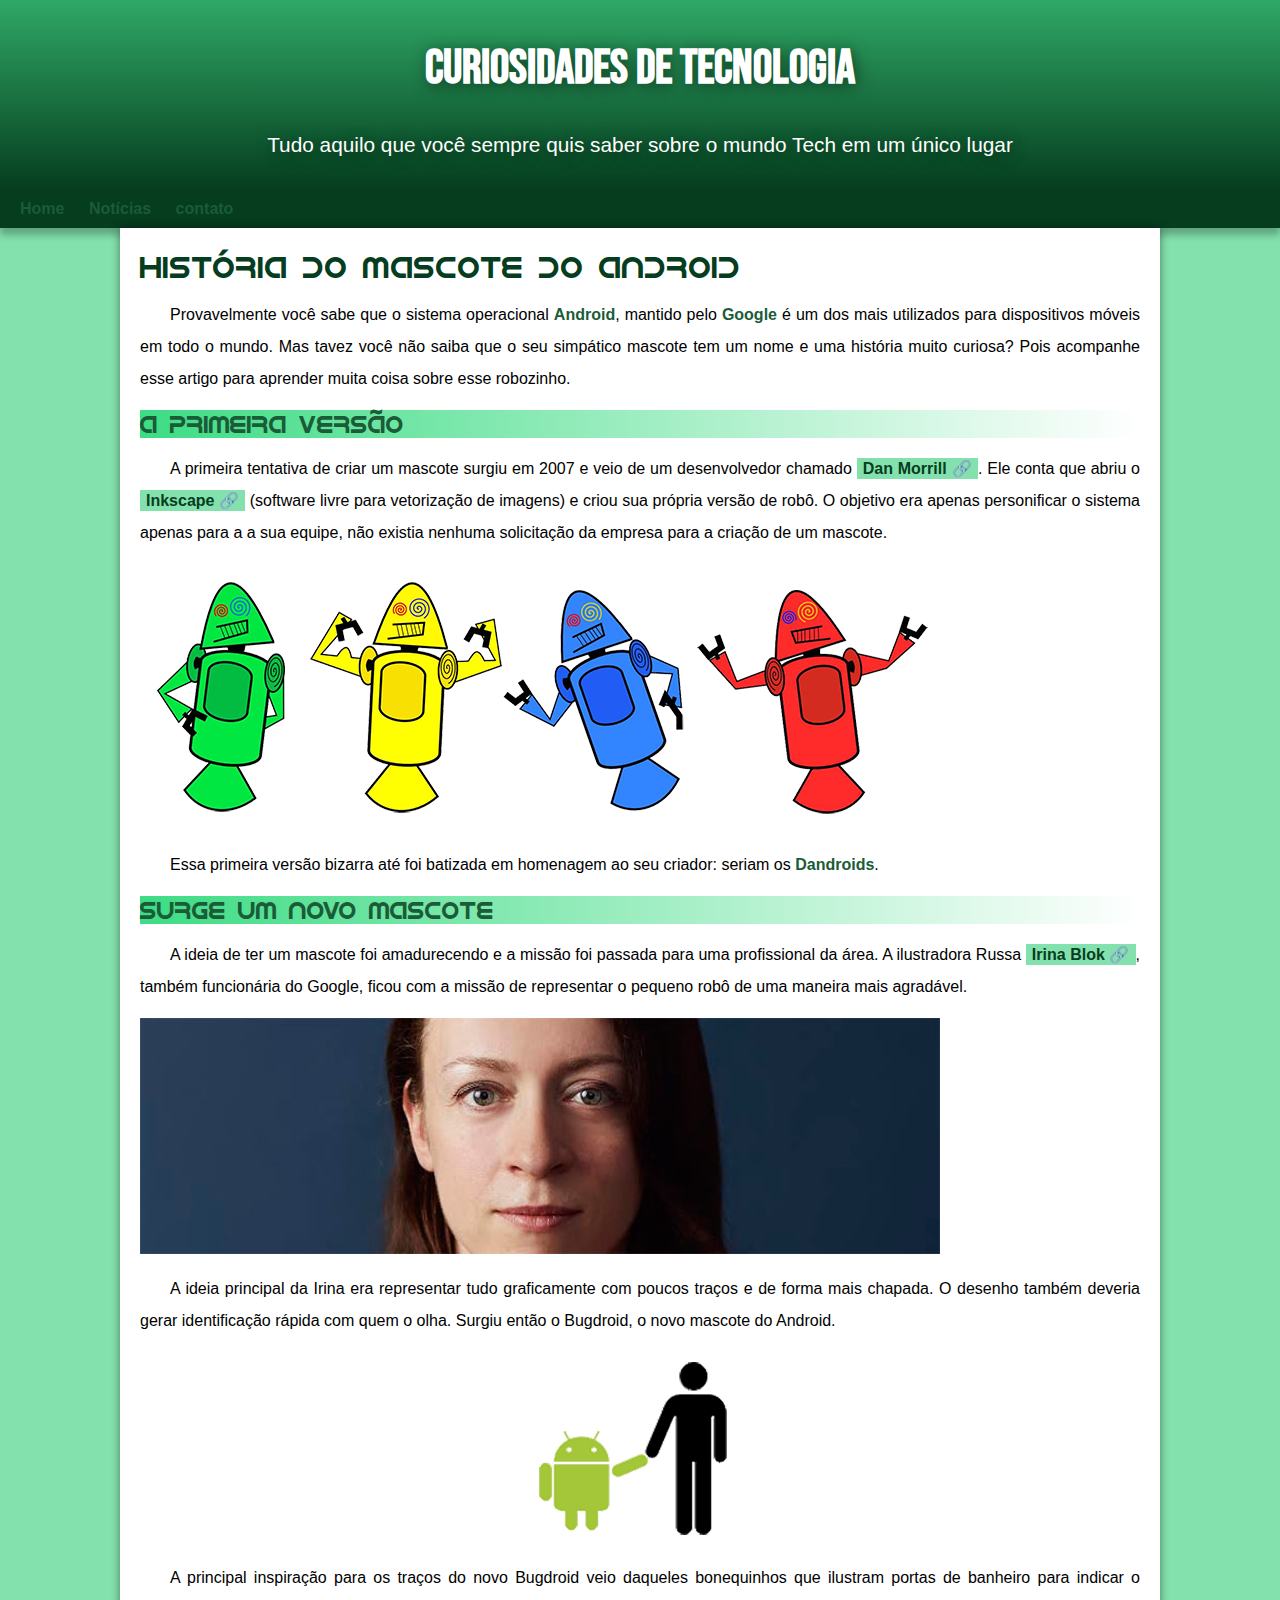
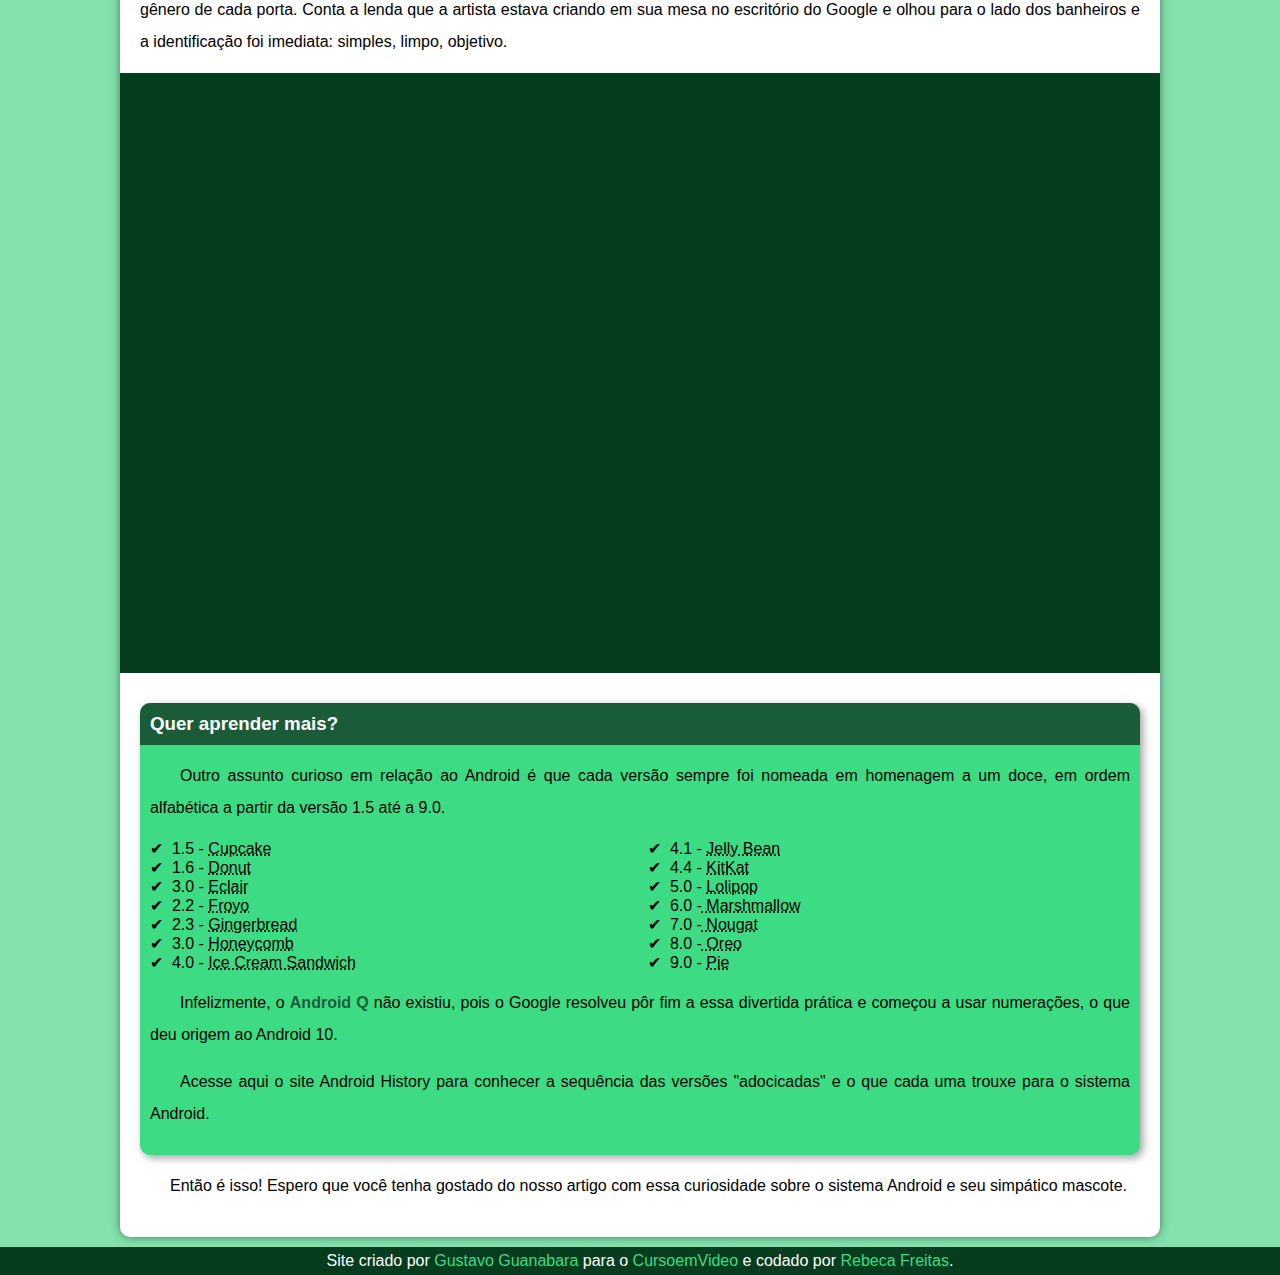
<file: index.html>
<!DOCTYPE html>
<html lang="pt-br">

<head>
    <meta charset="UTF-8">
    <meta http-equiv="X-UA-Compatible" content="IE=edge">
    <meta name="viewport" content="width=device-width, initial-scale=1.0">
    <title>Como surgiu o mascote Android?</title>
    <link rel="shortcut icon" href="imagens/favicon.ico" type="image/x-icon">
    <link rel="stylesheet" href="style/style.css">
</head>

<body>
     <header>
        <h1>CURIOSIDADES DE TECNOLOGIA</h1>
        <p>Tudo aquilo que você sempre quis saber sobre o mundo Tech em um único lugar</p>
     </header>
      
     <nav>
        <a href="#">Home</a>
        <a href="#">Notícias</a>
        <a href="#">contato </a>
      </nav>

    <main>
         <h1>História do Mascote do Android</h1>

         <p>
         Provavelmente você sabe que o sistema operacional <strong>Android</strong>, mantido pelo <strong>Google</strong> é um dos mais utilizados para dispositivos móveis em todo o mundo. Mas tavez você não saiba que o seu simpático mascote tem um nome e uma história muito curiosa? Pois acompanhe esse artigo para aprender muita coisa sobre esse robozinho.</p>

         <h2>A primeira versão</h2>

         <p>
         A primeira tentativa de criar um mascote surgiu em 2007 e veio de um desenvolvedor chamado <a href="https://androidcommunity.com/dan-morrill-shows-us-the-android-mascot-that-almost-was-20130103/ " target="_blank" rel="external"  class="externo">Dan Morrill</a>. Ele conta que abriu o <a href="https://inkscape.org/pt-br/" target="_blank" rel="external" class="externo" >Inkscape</a> (software livre para vetorização de imagens) e criou sua própria versão de robô. O objetivo era apenas personificar o sistema apenas para a a sua equipe, não existia nenhuma solicitação da empresa para a criação de um mascote. </p>



         <picture id="dandroids">
            <source media="(max-width:800px )" srcset=" imagens/dan-droids-pq.png" type="image/png" alt=" dan droids imagem pequena">
            <img 
            src="imagens/dan-droids.png" alt="dan droids imagem">        
         </picture>

         <p>
         Essa primeira versão bizarra até foi batizada em homenagem ao seu criador: seriam os <strong>Dandroids</strong>.
         </p>


         <h2>Surge um novo mascote</h2>

         <p>
         A ideia de ter um mascote foi amadurecendo e a missão foi passada para uma profissional da área. A ilustradora Russa <a href="https://www.irinablok.com/android" target="_blank" rel="external" class="externo" >Irina Blok</a>, também funcionária do Google, ficou com a missão de representar o pequeno robô de uma maneira mais agradável.</p>

         <picture id="irina">
            <source media="(max-width:800px)" srcset="imagens/irina-blok-pq.jpg" type="image/jpg">
            <img src="imagens/irina-blok.jpg" alt="irina block imagem">
         </picture>

         <p>
         A ideia principal da Irina era representar tudo graficamente com poucos traços e de forma mais chapada. O desenho também deveria gerar identificação rápida com quem o olha. Surgiu então o Bugdroid, o novo mascote do Android.</p>

            <img src="imagens/bugdroid.png" class="pequena"  alt="bugdroid imagem">

         <p>A principal inspiração para os traços do novo Bugdroid veio daqueles bonequinhos que ilustram portas de banheiro para indicar o gênero de cada porta. Conta a lenda que a artista estava criando em sua mesa no escritório do Google e olhou para o lado dos banheiros e a identificação foi imediata: simples, limpo, objetivo.</p>



         <div class="video">
         <iframe width="560" height="315" src="https://www.youtube.com/embed/62JB64aQC9A" title="YouTube video player" frameborder="0" allow="accelerometer; autoplay; clipboard-write; encrypted-media; gyroscope; picture-in-picture" allowfullscreen></iframe>
       </div>


      <aside>
      <h3>Quer aprender mais? </h3>

         <p>
         Outro assunto curioso em relação ao Android é que cada versão sempre foi nomeada em homenagem a um doce, em ordem alfabética a partir da versão 1.5 até a 9.0.</p>
         
         <ul>
            <li>1.5 - <abbr title="Bolo de pote">Cupcake</abbr></li>
            <li>1.6 - <abbr title="Rosquinha">Donut</abbr></li>
            <li>3.0 - <abbr title="bomba">Eclair</abbr></li>
            <li>2.2 - <abbr title="Iogurte congelado">Froyo</abbr></li>
            <li>2.3 - <abbr title="Biscoito de Genginbre">Gingerbread</abbr></li>
            <li>3.0 - <abbr title="Favo de Mel"> Honeycomb</abbr></li>
            <li>4.0 - <abbr title="Sanduiche de sorvete">Ice Cream Sandwich</abbr></li>
            <li>4.1 - <abbr title="Jujuba">Jelly Bean</abbr></li>
            <li>4.4 - <abbr title="KitKat">KitKat</abbr></li>
            <li>5.0 - <abbr title="Pirulito">Lolipop</abbr></li>
            <li>6.0 -<abbr title="Marshmallow"> Marshmallow</abbr></li>
            <li>7.0 -<abbr title="Torrone"> Nougat</abbr></li>
            <li>8.0 -<abbr title="Oreo"> Oreo</abbr></li>
            <li>9.0 - <abbr title="Torta">Pie</abbr></li>
         </ul>

         <p>
         Infelizmente, o <strong>Android Q</strong> não existiu, pois o Google resolveu pôr fim a essa divertida prática e começou a usar numerações, o que deu origem ao Android 10.</p>

         <p>
         Acesse aqui o site Android History para conhecer a sequência das versões "adocicadas" e o que cada uma trouxe para o sistema Android.
         </p>
   </aside>


   <p>
      Então é isso! Espero que você tenha gostado do nosso artigo com essa curiosidade sobre o sistema Android e seu simpático mascote.</p>


    </main>

    <footer>
        <p> Site criado por<a href="https://gustavoguanabara.github.io/" target="_blank" rel="external"> Gustavo Guanabara</a> para o<a href="https://www.cursoemvideo.com/" target="_blank" rel="external"> CursoemVideo </a> e codado por <a href="#">Rebeca Freitas</a>.</p>
    </footer>

</body>
</html>
</file>
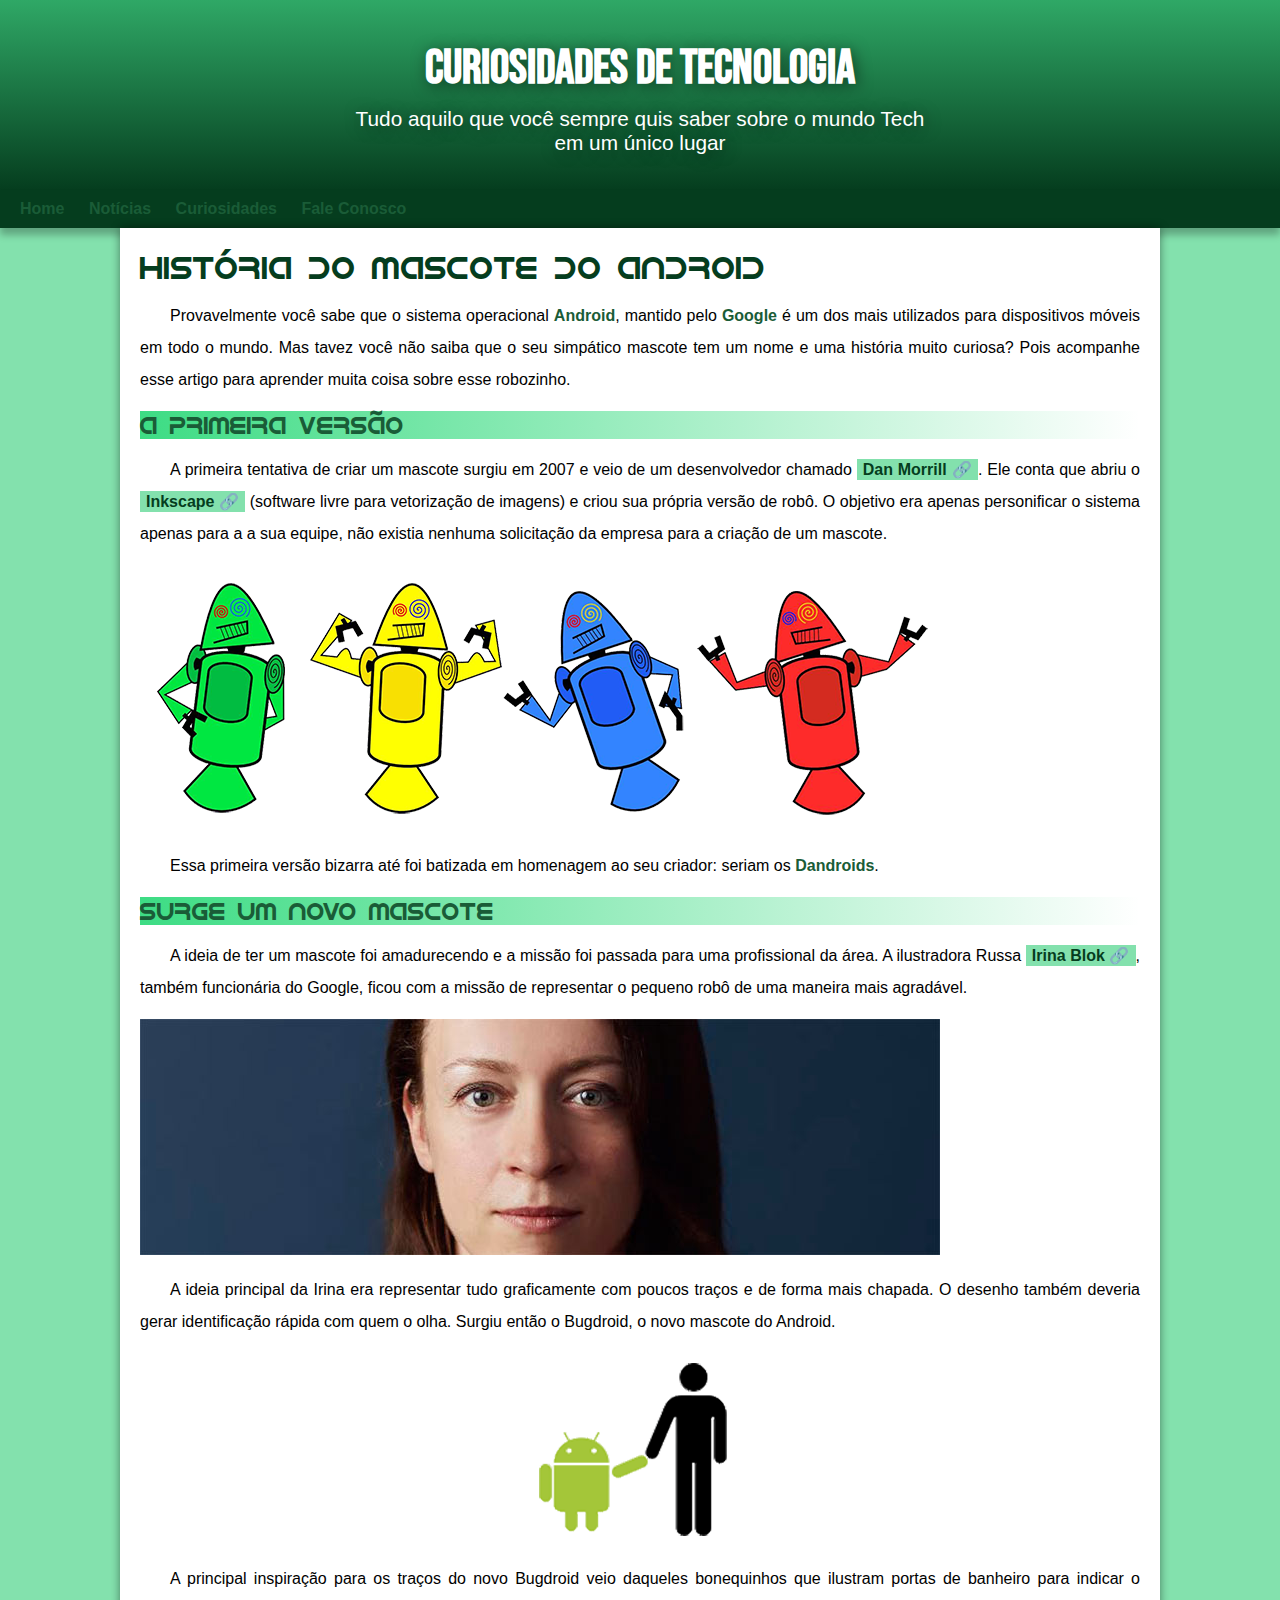
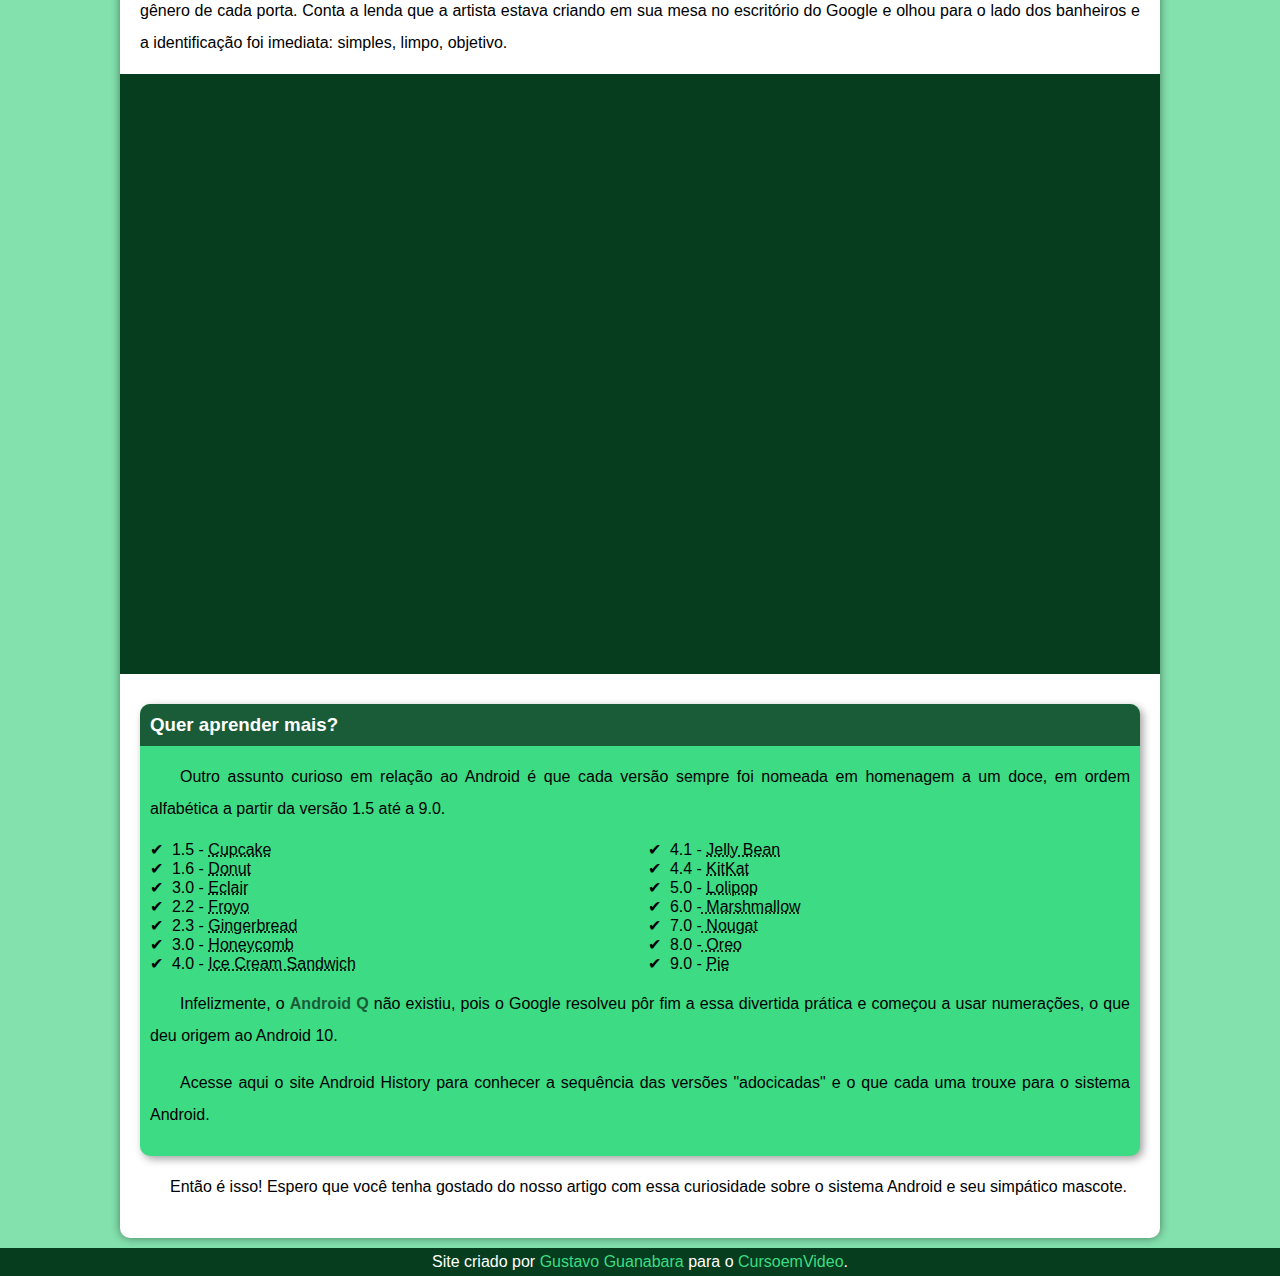
<file: arquivo-projeto/index.html>
<!DOCTYPE html>
<html lang="pt-br">

<head>
    <meta charset="UTF-8">
    <meta http-equiv="X-UA-Compatible" content="IE=edge">
    <meta name="viewport" content="width=device-width, initial-scale=1.0">
    <title>Como surgiu o mascote Android?</title>
    <link rel="shortcut icon" href="imagens/favicon.ico" type="image/x-icon">
    <link rel="stylesheet" href="style/style.css">
</head>

<body>
     <header>
        <h1>CURIOSIDADES DE TECNOLOGIA</h1>
        <p>Tudo aquilo que você sempre quis saber sobre o mundo Tech <br> em um único lugar</p>
     </header>
      
     <nav>
        <a href="#">Home</a>
        <a href="#">Notícias</a>
        <a href="#">Curiosidades</a>
        <a href="#">Fale Conosco </a>
      </nav>

    <main>
         <h1>História do Mascote do Android</h1>

         <p>
         Provavelmente você sabe que o sistema operacional <strong>Android</strong>, mantido pelo <strong>Google</strong> é um dos mais utilizados para dispositivos móveis em todo o mundo. Mas tavez você não saiba que o seu simpático mascote tem um nome e uma história muito curiosa? Pois acompanhe esse artigo para aprender muita coisa sobre esse robozinho.</p>

         <h2>A primeira versão</h2>

         <p>
         A primeira tentativa de criar um mascote surgiu em 2007 e veio de um desenvolvedor chamado <a href="https://androidcommunity.com/dan-morrill-shows-us-the-android-mascot-that-almost-was-20130103/ " target="_blank" rel="external"  class="externo">Dan Morrill</a>. Ele conta que abriu o <a href="https://inkscape.org/pt-br/" target="_blank" rel="external" class="externo" >Inkscape</a> (software livre para vetorização de imagens) e criou sua própria versão de robô. O objetivo era apenas personificar o sistema apenas para a a sua equipe, não existia nenhuma solicitação da empresa para a criação de um mascote. </p>



         <picture>
            <source media="(max-width:800px )" srcset=" imagens/dan-droids-pq.png" type="image/png" alt=" dan droids imagem pequena">
            <img 
            src="imagens/dan-droids.png" alt="dan droids imagem">        
         </picture>

         <p>
         Essa primeira versão bizarra até foi batizada em homenagem ao seu criador: seriam os <strong>Dandroids</strong>.
         </p>


         <h2>Surge um novo mascote</h2>

         <p>
         A ideia de ter um mascote foi amadurecendo e a missão foi passada para uma profissional da área. A ilustradora Russa <a href="https://www.irinablok.com/android" target="_blank" rel="external" class="externo" >Irina Blok</a>, também funcionária do Google, ficou com a missão de representar o pequeno robô de uma maneira mais agradável.</p>

         <picture>
            <source media="(max-width:800px)" srcset="imagens/irina-blok-pq.jpg" type="image/jpg">
            <img src="imagens/irina-blok.jpg" alt="irina block imagem">
         </picture>

         <p>
         A ideia principal da Irina era representar tudo graficamente com poucos traços e de forma mais chapada. O desenho também deveria gerar identificação rápida com quem o olha. Surgiu então o Bugdroid, o novo mascote do Android.</p>

            <img src="imagens/bugdroid.png" class="pequena"  alt="bugdroid imagem">

         <p>A principal inspiração para os traços do novo Bugdroid veio daqueles bonequinhos que ilustram portas de banheiro para indicar o gênero de cada porta. Conta a lenda que a artista estava criando em sua mesa no escritório do Google e olhou para o lado dos banheiros e a identificação foi imediata: simples, limpo, objetivo.</p>



         <div class="video">
         <iframe width="560" height="315" src="https://www.youtube.com/embed/62JB64aQC9A" title="YouTube video player" frameborder="0" allow="accelerometer; autoplay; clipboard-write; encrypted-media; gyroscope; picture-in-picture" allowfullscreen></iframe>
       </div>


      <aside>
      <h3>Quer aprender mais? </h3>

         <p>
         Outro assunto curioso em relação ao Android é que cada versão sempre foi nomeada em homenagem a um doce, em ordem alfabética a partir da versão 1.5 até a 9.0.</p>
         
         <ul>
            <li>1.5 - <abbr title="Bolo de pote">Cupcake</abbr></li>
            <li>1.6 - <abbr title="Rosquinha">Donut</abbr></li>
            <li>3.0 - <abbr title="bomba">Eclair</abbr></li>
            <li>2.2 - <abbr title="Iogurte congelado">Froyo</abbr></li>
            <li>2.3 - <abbr title="Biscoito de Genginbre">Gingerbread</abbr></li>
            <li>3.0 - <abbr title="Favo de Mel"> Honeycomb</abbr></li>
            <li>4.0 - <abbr title="Sanduiche de sorvete">Ice Cream Sandwich</abbr></li>
            <li>4.1 - <abbr title="Jujuba">Jelly Bean</abbr></li>
            <li>4.4 - <abbr title="KitKat">KitKat</abbr></li>
            <li>5.0 - <abbr title="Pirulito">Lolipop</abbr></li>
            <li>6.0 -<abbr title="Marshmallow"> Marshmallow</abbr></li>
            <li>7.0 -<abbr title="Torrone"> Nougat</abbr></li>
            <li>8.0 -<abbr title="Oreo"> Oreo</abbr></li>
            <li>9.0 - <abbr title="Torta">Pie</abbr></li>
         </ul>

         <p>
         Infelizmente, o <strong>Android Q</strong> não existiu, pois o Google resolveu pôr fim a essa divertida prática e começou a usar numerações, o que deu origem ao Android 10.</p>

         <p>
         Acesse aqui o site Android History para conhecer a sequência das versões "adocicadas" e o que cada uma trouxe para o sistema Android.
         </p>
   </aside>


   <p>
      Então é isso! Espero que você tenha gostado do nosso artigo com essa curiosidade sobre o sistema Android e seu simpático mascote.</p>


    </main>

    <footer>
        <p> Site criado por<a href="https://gustavoguanabara.github.io/" target="_blank" rel="external"> Gustavo Guanabara</a> para o<a href="https://www.cursoemvideo.com/" target="_blank" rel="external"> CursoemVideo</a>.</p>
    </footer>

</body>
</html>
</file>
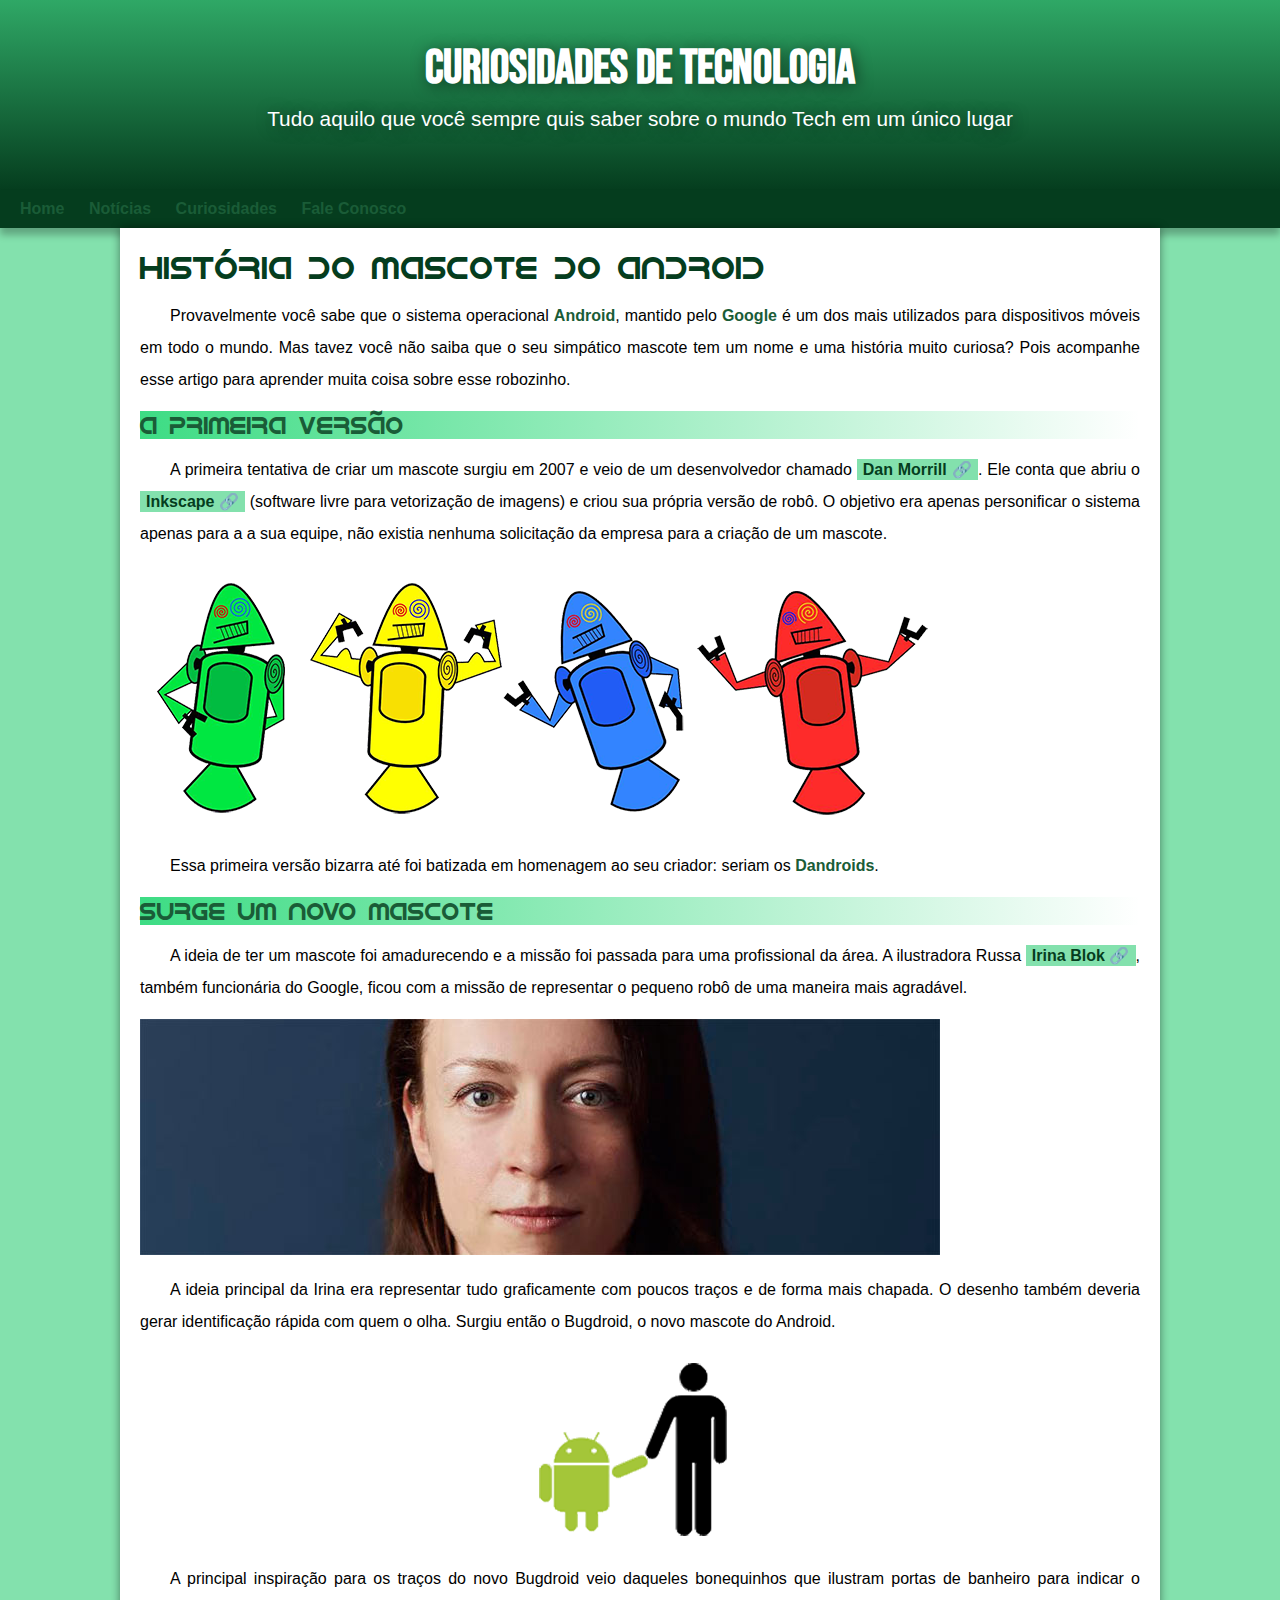
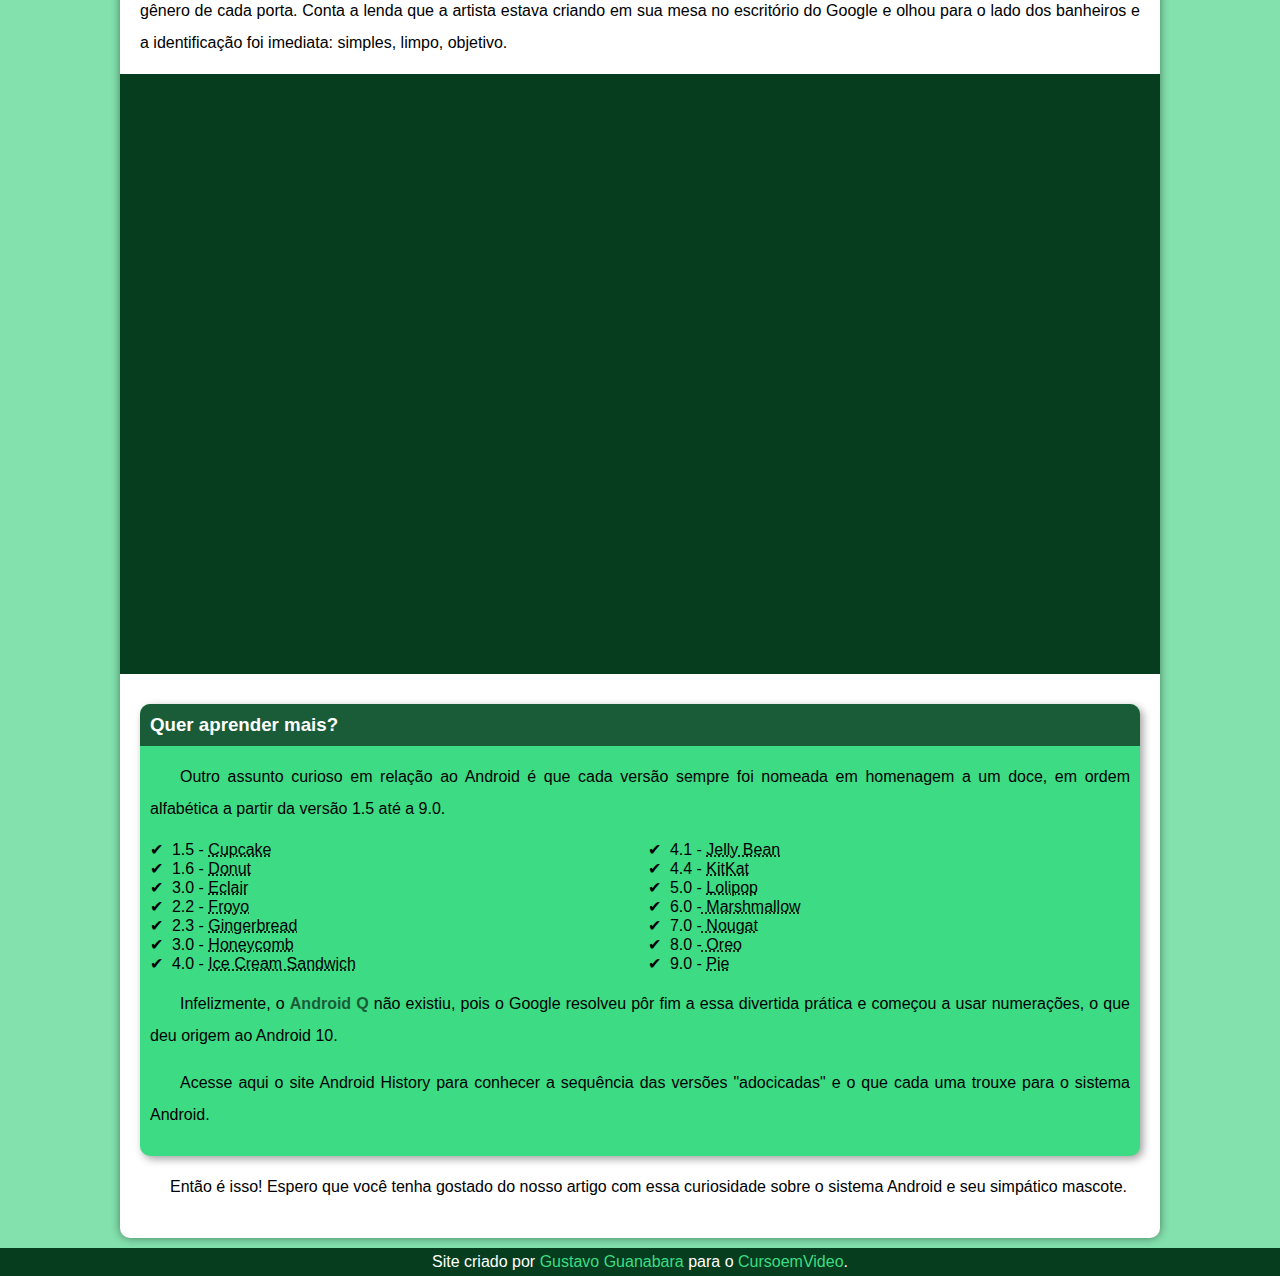
<file: projeto android/index.html>
<!DOCTYPE html>
<html lang="pt-br">

<head>
    <meta charset="UTF-8">
    <meta http-equiv="X-UA-Compatible" content="IE=edge">
    <meta name="viewport" content="width=device-width, initial-scale=1.0">
    <title>Como surgiu o mascote Android?</title>
    <link rel="shortcut icon" href="imagens/favicon.ico" type="image/x-icon">
    <link rel="stylesheet" href="style/style.css">
</head>

<body>
     <header>
        <h1>CURIOSIDADES DE TECNOLOGIA</h1>
        <p>Tudo aquilo que você sempre quis saber sobre o mundo Tech em um único lugar</p>
     </header>
      
     <nav>
        <a href="#">Home</a>
        <a href="#">Notícias</a>
        <a href="#">Curiosidades</a>
        <a href="#">Fale Conosco </a>
      </nav>

    <main>
         <h1>História do Mascote do Android</h1>

         <p>
         Provavelmente você sabe que o sistema operacional <strong>Android</strong>, mantido pelo <strong>Google</strong> é um dos mais utilizados para dispositivos móveis em todo o mundo. Mas tavez você não saiba que o seu simpático mascote tem um nome e uma história muito curiosa? Pois acompanhe esse artigo para aprender muita coisa sobre esse robozinho.</p>

         <h2>A primeira versão</h2>

         <p>
         A primeira tentativa de criar um mascote surgiu em 2007 e veio de um desenvolvedor chamado <a href="https://androidcommunity.com/dan-morrill-shows-us-the-android-mascot-that-almost-was-20130103/ " target="_blank" rel="external"  class="externo">Dan Morrill</a>. Ele conta que abriu o <a href="https://inkscape.org/pt-br/" target="_blank" rel="external" class="externo" >Inkscape</a> (software livre para vetorização de imagens) e criou sua própria versão de robô. O objetivo era apenas personificar o sistema apenas para a a sua equipe, não existia nenhuma solicitação da empresa para a criação de um mascote. </p>



         <picture>
            <source media="(max-width:800px )" srcset=" imagens/dan-droids-pq.png" type="image/png" alt=" dan droids imagem pequena">
            <img 
            src="imagens/dan-droids.png" alt="dan droids imagem">        
         </picture>

         <p>
         Essa primeira versão bizarra até foi batizada em homenagem ao seu criador: seriam os <strong>Dandroids</strong>.
         </p>


         <h2>Surge um novo mascote</h2>

         <p>
         A ideia de ter um mascote foi amadurecendo e a missão foi passada para uma profissional da área. A ilustradora Russa <a href="https://www.irinablok.com/android" target="_blank" rel="external" class="externo" >Irina Blok</a>, também funcionária do Google, ficou com a missão de representar o pequeno robô de uma maneira mais agradável.</p>

         <picture>
            <source media="(max-width:800px)" srcset="imagens/irina-blok-pq.jpg" type="image/jpg">
            <img src="imagens/irina-blok.jpg" alt="irina block imagem">
         </picture>

         <p>
         A ideia principal da Irina era representar tudo graficamente com poucos traços e de forma mais chapada. O desenho também deveria gerar identificação rápida com quem o olha. Surgiu então o Bugdroid, o novo mascote do Android.</p>

            <img src="imagens/bugdroid.png" class="pequena"  alt="bugdroid imagem">

         <p>A principal inspiração para os traços do novo Bugdroid veio daqueles bonequinhos que ilustram portas de banheiro para indicar o gênero de cada porta. Conta a lenda que a artista estava criando em sua mesa no escritório do Google e olhou para o lado dos banheiros e a identificação foi imediata: simples, limpo, objetivo.</p>



         <div class="video">
         <iframe width="560" height="315" src="https://www.youtube.com/embed/62JB64aQC9A" title="YouTube video player" frameborder="0" allow="accelerometer; autoplay; clipboard-write; encrypted-media; gyroscope; picture-in-picture" allowfullscreen></iframe>
       </div>


      <aside>
      <h3>Quer aprender mais? </h3>

         <p>
         Outro assunto curioso em relação ao Android é que cada versão sempre foi nomeada em homenagem a um doce, em ordem alfabética a partir da versão 1.5 até a 9.0.</p>
         
         <ul>
            <li>1.5 - <abbr title="Bolo de pote">Cupcake</abbr></li>
            <li>1.6 - <abbr title="Rosquinha">Donut</abbr></li>
            <li>3.0 - <abbr title="bomba">Eclair</abbr></li>
            <li>2.2 - <abbr title="Iogurte congelado">Froyo</abbr></li>
            <li>2.3 - <abbr title="Biscoito de Genginbre">Gingerbread</abbr></li>
            <li>3.0 - <abbr title="Favo de Mel"> Honeycomb</abbr></li>
            <li>4.0 - <abbr title="Sanduiche de sorvete">Ice Cream Sandwich</abbr></li>
            <li>4.1 - <abbr title="Jujuba">Jelly Bean</abbr></li>
            <li>4.4 - <abbr title="KitKat">KitKat</abbr></li>
            <li>5.0 - <abbr title="Pirulito">Lolipop</abbr></li>
            <li>6.0 -<abbr title="Marshmallow"> Marshmallow</abbr></li>
            <li>7.0 -<abbr title="Torrone"> Nougat</abbr></li>
            <li>8.0 -<abbr title="Oreo"> Oreo</abbr></li>
            <li>9.0 - <abbr title="Torta">Pie</abbr></li>
         </ul>

         <p>
         Infelizmente, o <strong>Android Q</strong> não existiu, pois o Google resolveu pôr fim a essa divertida prática e começou a usar numerações, o que deu origem ao Android 10.</p>

         <p>
         Acesse aqui o site Android History para conhecer a sequência das versões "adocicadas" e o que cada uma trouxe para o sistema Android.
         </p>
   </aside>


   <p>
      Então é isso! Espero que você tenha gostado do nosso artigo com essa curiosidade sobre o sistema Android e seu simpático mascote.</p>


    </main>

    <footer>
        <p> Site criado por<a href="https://gustavoguanabara.github.io/" target="_blank" rel="external"> Gustavo Guanabara</a> para o<a href="https://www.cursoemvideo.com/" target="_blank" rel="external"> CursoemVideo</a>.</p>
    </footer>

</body>
</html>
</file>
<file: style/style.css>
@charset "UTF-8";

@import url('https://fonts.googleapis.com/css2?family=Bebas+Neue&display=swap');

@font-face {
    font-family: 'Android';
    src: url('../fontes/idroid.otf') format('opentype'); 
    font-weight: normal;
}

:root{
     --cor0: #c5ebd6;
     --cor1: #83e1ad;
     --cor2: #3ddc84;
     --cor3: #2fa866;
     --cor4: #1a5c37;
     --cor5: #053d1e;

     --fonte-padrao: arial, verdana, helvetica, sans-serif;
     --fonte-destaque: 'Bebas Neue', cursive;
     --fonte-Android: 'Android', cursive;
}

*{
    margin: 0px;
    padding: 0px;
}

body{
    background-color: var(--cor1);
    font-family: var(--fonte-padrao);
}


header {
     background-image: linear-gradient(var(--cor3) , var(--cor5));
     font-family: var(--fonte-padrao);
     color: var(--cor0);
     min-height: 150px;
     padding-top: 40px;
     text-align: center;
     
}

header > h1{
     color: var(--cor0);
     font-family: var(--fonte-destaque);
     font-size: 3em;
     margin-bottom: 20px;
     color: white;
     text-shadow: 2px 2px 15px rgba(0, 0, 0, 0.501);
}

header > p{ 
    font-family: var(--fonte-padrao);
    font-size: 1.3em;
    color: white;
    padding-right: 10px;
    padding-left: 10px;
    padding-top: 16px;
    margin: auto;
    padding-bottom: 10px;
    text-shadow: 2px 2px 15px rgba(0, 0, 0, 0.501);
    


}

nav{
     background-color: var(--cor5);
     padding: 10px;
     box-shadow: 0px 7px 7px rgba(0, 0, 0, 0.261);
}


nav > a{
    color: var(--cor4);
    border-radius: 5px;
    text-decoration: none;
    padding: 10px;
    font-weight: bold;
    transition-duration: 0.5s;

}

 nav > a:hover{
     background-color: var(--cor3);
     color:var(--cor5);

}

main{
     background-color: white;
     min-width: 250px;
     max-width: 1000px;
     margin: auto;
     padding: 20px;
     box-shadow: 0px 0px 10px rgba(0, 0, 0, 0.453);
     margin-bottom: 10px;
     border-radius: 0px 0px 10px 10px ;
}

main > h1{
    font-family: var(--fonte-Android);
    color: var(--cor5);
    font-weight: normal;
    font-size: 1.9em;
   
}

main > img.pequena{

    max-width: 350px;
    display: block;
    margin: auto;
    
}

main > h2 {
     font-family: var(--fonte-Android);
     color: var(--cor4);
     background-image: linear-gradient(to right, var(--cor2), transparent);
     font-weight: normal;
}
    

 main p {
    margin: 15px 0px;
    text-align:justify;
    text-indent: 30px;
    font-size: 16px;
    line-height: 32px;
}


main strong{
    color: var(--cor4);
    font-weight: bold;

}

main a {
    text-decoration: none;
    font-weight: bold;
    color: var(--cor5);
    background-color: var(--cor1);
    padding: 2px 6px;
}

a.externo::after {
    content: '\00A0\1F517';
}


div.video {
    background-color: var(--cor5);
    margin: 0px -20px 30px -20px;
    padding: 20px;
    padding-bottom: 58%;
    position: relative; }

    div.video >iframe{
        position: absolute;
        top: 5%;
        left: 5%;
        width: 90%;
        height: 90%;
    }


aside{
    background-color: var(--cor2);
    padding: 10px;
    border-radius: 10px;
    box-shadow: 3px 3px 8px rgba(0, 0, 0, 0.371);
}


aside > h3{
    background-color: var(--cor4);
    color: white;
    padding: 10px;
    margin: -10px -10px 0px -10px;
    border-radius: 10px 10px 0px 0px;
}

aside > ul{
    list-style-type: '\2714\00A0\00A0';    
    list-style-position: inside ;
    columns: 2;
}



footer{
     background-color: var(--cor5);
     color: white;
     text-align: center;
     padding: 5px;
     

}

footer a{
    text-decoration: none;
    color: var(--cor2);
    border-radius: 5px;
    transition-duration: 1s;
}

footer a:hover {
    color: var(--cor2);
    background-color: #1a5c37;
}
</file>
<file: arquivo-projeto/style/style.css>
@charset "UTF-8";

@import url('https://fonts.googleapis.com/css2?family=Bebas+Neue&display=swap');

@font-face {
    font-family: 'Android';
    src: url('../fontes/idroid.otf') format('opentype'); 
    font-weight: normal;
}

:root{
     --cor0: #c5ebd6;
     --cor1: #83e1ad;
     --cor2: #3ddc84;
     --cor3: #2fa866;
     --cor4: #1a5c37;
     --cor5: #053d1e;

     --fonte-padrao: arial, verdana, helvetica, sans-serif;
     --fonte-destaque: 'Bebas Neue', cursive;
     --fonte-Android: 'Android', cursive;
}

*{
    margin: 0px;
    padding: 0px;
}

body{
    background-color: var(--cor1);
    font-family: var(--fonte-padrao);
}


header {
     background-image: linear-gradient(var(--cor3) , var(--cor5));
     font-family: var(--fonte-padrao);
     color: var(--cor0);
     min-height: 150px;
     padding-top: 40px;
     text-align: center;
}

header > h1{
     color: var(--cor0);
     font-family: var(--fonte-destaque);
     font-size: 3em;
     margin-bottom: 10px;
     color: white;
     text-shadow: 2px 2px 15px rgba(0, 0, 0, 0.501);
}

header > p{ 
    font-family: var(--fonte-padrao);
    font-size: 1.3em;
    color: white;
    padding-right: 10px;
    padding-left: 10px;
    margin: auto;
    text-shadow: 2px 2px 15px rgba(0, 0, 0, 0.501);



}

nav{
     background-color: var(--cor5);
     padding: 10px;
     box-shadow: 0px 7px 7px rgba(0, 0, 0, 0.261);
}


nav > a{
    color: var(--cor4);
    border-radius: 5px;
    text-decoration: none;
    padding: 10px;
    font-weight: bold;
    transition-duration: 0.5s;

}

 nav > a:hover{
     background-color: var(--cor3);
     color:var(--cor5);

}

main{
     background-color: white;
     min-width: 250px;
     max-width: 1000px;
     margin: auto;
     padding: 20px;
     box-shadow: 0px 0px 10px rgba(0, 0, 0, 0.453);
     margin-bottom: 10px;
     border-radius: 0px 0px 10px 10px ;
}

main > h1{
    font-family: var(--fonte-Android);
    color: var(--cor5);
    font-weight: normal;
   
}




main > img.pequena{

    max-width: 350px;
    display: block;
    margin: auto;
}

main > h2 {
     font-family: var(--fonte-Android);
     color: var(--cor4);
     background-image: linear-gradient(to right, var(--cor2), transparent);
     font-weight: normal;
}
    
    
     main p {
    margin: 15px 0px;
    text-align:justify;
    text-indent: 30px;
    font-size: 16px;
    line-height: 32px;
}

main strong{
    color: var(--cor4);
    font-weight: bold;

}

main a {
    text-decoration: none;
    font-weight: bold;
    color: var(--cor5);
    background-color: var(--cor1);
    padding: 2px 6px;
}

a.externo::after {
    content: '\00A0\1F517';
}


div.video {
    background-color: var(--cor5);
    margin: 0px -20px 30px -20px;
    padding: 20px;
    padding-bottom: 58%;
    position: relative; }

    div.video >iframe{
        position: absolute;
        top: 5%;
        left: 5%;
        width: 90%;
        height: 90%;
    }


aside{
    background-color: var(--cor2);
    padding: 10px;
    border-radius: 10px;
    box-shadow: 3px 3px 8px rgba(0, 0, 0, 0.371);
}


aside > h3{
    background-color: var(--cor4);
    color: white;
    padding: 10px;
    margin: -10px -10px 0px -10px;
    border-radius: 10px 10px 0px 0px;
}

aside > ul{
    list-style-type: '\2714\00A0\00A0';    
    list-style-position: inside ;
    columns: 2;
}



footer{
     background-color: var(--cor5);
     color: white;
     text-align: center;
     padding: 5px;
     

}

footer a{
    text-decoration: none;
    color: var(--cor2);
    border-radius: 5px;
    transition-duration: 1s;
}

footer a:hover {
    color: var(--cor2);
    background-color: #1a5c37;
}
</file>
<file: projeto android/style/style.css>
@charset "UTF-8";

@import url('https://fonts.googleapis.com/css2?family=Bebas+Neue&display=swap');

@font-face {
    font-family: 'Android';
    src: url('../fontes/idroid.otf') format('opentype'); 
    font-weight: normal;
}

:root{
     --cor0: #c5ebd6;
     --cor1: #83e1ad;
     --cor2: #3ddc84;
     --cor3: #2fa866;
     --cor4: #1a5c37;
     --cor5: #053d1e;

     --fonte-padrao: arial, verdana, helvetica, sans-serif;
     --fonte-destaque: 'Bebas Neue', cursive;
     --fonte-Android: 'Android', cursive;
}

*{
    margin: 0px;
    padding: 0px;
}

body{
    background-color: var(--cor1);
    font-family: var(--fonte-padrao);
}


header {
     background-image: linear-gradient(var(--cor3) , var(--cor5));
     font-family: var(--fonte-padrao);
     color: var(--cor0);
     min-height: 150px;
     padding-top: 40px;
     text-align: center;
}

header > h1{
     color: var(--cor0);
     font-family: var(--fonte-destaque);
     font-size: 3em;
     margin-bottom: 10px;
     color: white;
     text-shadow: 2px 2px 15px rgba(0, 0, 0, 0.501);
}

header > p{ 
    font-family: var(--fonte-padrao);
    font-size: 1.3em;
    color: white;
    padding-right: 10px;
    padding-left: 10px;
    margin: auto;
    text-shadow: 2px 2px 15px rgba(0, 0, 0, 0.501);



}

nav{
     background-color: var(--cor5);
     padding: 10px;
     box-shadow: 0px 7px 7px rgba(0, 0, 0, 0.261);
}


nav > a{
    color: var(--cor4);
    border-radius: 5px;
    text-decoration: none;
    padding: 10px;
    font-weight: bold;
    transition-duration: 0.5s;

}

 nav > a:hover{
     background-color: var(--cor3);
     color:var(--cor5);

}

main{
     background-color: white;
     min-width: 250px;
     max-width: 1000px;
     margin: auto;
     padding: 20px;
     box-shadow: 0px 0px 10px rgba(0, 0, 0, 0.453);
     margin-bottom: 10px;
     border-radius: 0px 0px 10px 10px ;
}

main > h1{
    font-family: var(--fonte-Android);
    color: var(--cor5);
    font-weight: normal;
   
}




main > img.pequena{

    max-width: 350px;
    display: block;
    margin: auto;
}

main > h2 {
     font-family: var(--fonte-Android);
     color: var(--cor4);
     background-image: linear-gradient(to right, var(--cor2), transparent);
     font-weight: normal;
}
    
    
     main p {
    margin: 15px 0px;
    text-align:justify;
    text-indent: 30px;
    font-size: 16px;
    line-height: 32px;
}

main strong{
    color: var(--cor4);
    font-weight: bold;

}

main a {
    text-decoration: none;
    font-weight: bold;
    color: var(--cor5);
    background-color: var(--cor1);
    padding: 2px 6px;
}

a.externo::after {
    content: '\00A0\1F517';
}


div.video {
    background-color: var(--cor5);
    margin: 0px -20px 30px -20px;
    padding: 20px;
    padding-bottom: 58%;
    position: relative; }

    div.video >iframe{
        position: absolute;
        top: 5%;
        left: 5%;
        width: 90%;
        height: 90%;
    }


aside{
    background-color: var(--cor2);
    padding: 10px;
    border-radius: 10px;
    box-shadow: 3px 3px 8px rgba(0, 0, 0, 0.371);
}


aside > h3{
    background-color: var(--cor4);
    color: white;
    padding: 10px;
    margin: -10px -10px 0px -10px;
    border-radius: 10px 10px 0px 0px;
}

aside > ul{
    list-style-type: '\2714\00A0\00A0';    
    list-style-position: inside ;
    columns: 2;
}



footer{
     background-color: var(--cor5);
     color: white;
     text-align: center;
     padding: 5px;
     

}

footer a{
    text-decoration: none;
    color: var(--cor2);
    border-radius: 5px;
    transition-duration: 1s;
}

footer a:hover {
    color: var(--cor2);
    background-color: #1a5c37;
}
</file>
